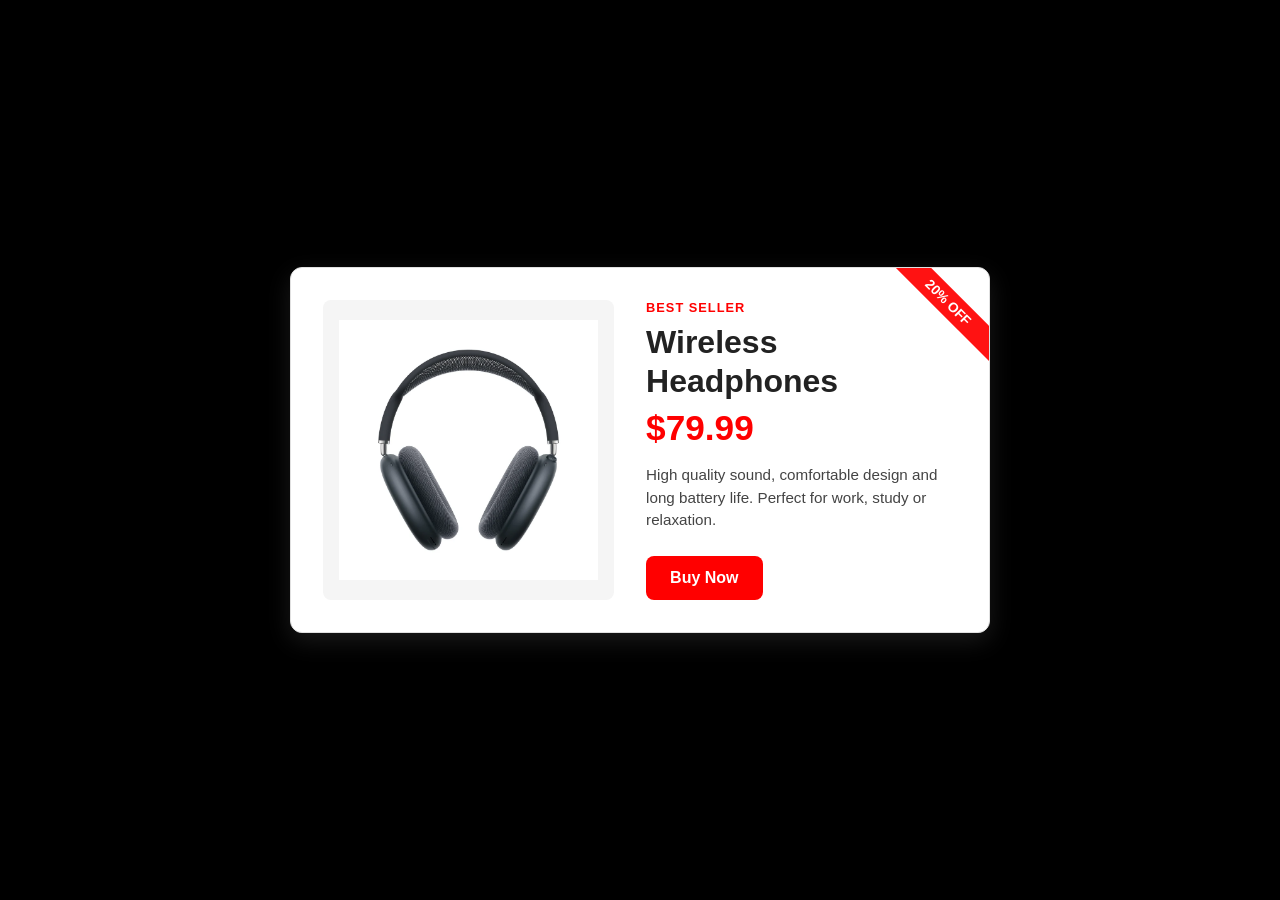
<file: index.html>
<!DOCTYPE html>
<html lang="en">
<head>
    <meta charset="UTF-8">
    <meta name="viewport" content="width=device-width, initial-scale=1.0">
    <title>Product Card</title>
    <link rel="stylesheet" href="styles.css">
</head>
<body>

    <div class="card">

        <div class="image-container">
            <img src="AirPods_Max_de_color_Negro.png" alt="Wireless Headphones">
        </div>

        <div class="content">
            <span class="badge">BEST SELLER</span>
            <h1 class="title">Wireless Headphones</h1>
            <p class="price">$79.99</p>
            <p class="description">
                High quality sound, comfortable design and long battery life.
                Perfect for work, study or relaxation.
            </p>
            <button class="btn">Buy Now</button>
        </div>

    </div>

</body>
</html>
</file>
<file: styles.css>
/* =============================================
   Reset and Base Font
   ============================================= */
* {
    margin: 0;
    padding: 0;
    box-sizing: border-box;
    font-family: 'Segoe UI', Tahoma, Geneva, Verdana, sans-serif;
}

/* =============================================
   Body — centra la card en todas las pantallas
   ============================================= */
body {
    background-color: #000000;
    display: flex;
    justify-content: center;
    align-items: center;
    min-height: 100vh;
    padding: 15px;
}

/* =============================================
   1. CARD CONTAINER
   ============================================= */
.card {
    background-color: #ffffff;
    width: 100%;
    max-width: 650px;
    border: 1px solid #e0e0e0;
    border-radius: 12px;
    box-shadow: 0 8px 24px rgba(255, 255, 255, 0.1);
    display: flex;
    flex-direction: row;        /* lado a lado en desktop/tablet */
    padding: 1.5rem;
    gap: 1.5rem;
    position: relative;
    overflow: hidden;
}

/* =============================================
   2. PSEUDO-ELEMENT — cinta de descuento
   ============================================= */
.card::after {
    content: "20% OFF";
    position: absolute;
    top: 22px;
    right: -36px;
    background-color: #ff1212;
    color: #ffffff;
    font-size: 0.85rem;
    font-weight: bold;
    padding: 5px 48px;
    transform: rotate(45deg);
    white-space: nowrap;        /* evita que el texto haga wrap */
    pointer-events: none;
}

/* =============================================
   3. IMAGE SECTION
   ============================================= */
.image-container {
    flex: 1;
    min-width: 0;               /* impide overflow en flex */
    background-color: #f5f5f5;
    border-radius: 8px;
    display: flex;
    align-items: center;
    justify-content: center;
    padding: 1rem;
}

.image-container img {
    width: 100%;
    height: auto;
    max-height: 220px;          /* evita que la imagen sea enorme en desktop */
    object-fit: contain;
    display: block;
}

/* =============================================
   4. CONTENT SECTION
   ============================================= */
.content {
    flex: 1.2;
    min-width: 0;               /* impide overflow en flex */
    display: flex;
    flex-direction: column;
    justify-content: center;
}

.badge {
    color: #ff0000;
    font-size: 0.8rem;
    font-weight: bold;
    letter-spacing: 1px;
    margin-bottom: 0.5rem;
}

.title {
    font-size: 1.8rem;
    color: #222222;
    margin-bottom: 0.5rem;
    line-height: 1.2;
}

.price {
    color: #ff0000;
    font-size: 2rem;
    font-weight: bold;
    margin-bottom: 1rem;
}

.description {
    color: #444444;
    font-size: 0.95rem;
    line-height: 1.5;
    margin-bottom: 1.5rem;
}


.btn {
    background-color: #ff0000;
    color: #ffffff;
    border: none;
    padding: 0.8rem 1.5rem;
    font-size: 1rem;
    font-weight: bold;
    border-radius: 8px;
    cursor: pointer;
    align-self: flex-start;
    display: inline-flex;
    align-items: center;
    gap: 8px;
    transition: background 0.3s;
}

.btn:hover {
    background-color: #ffd000;
}


@media (max-width: 600px) {
    body {
        padding: 12px;         
        align-items: flex-start; 
        padding-top: 24px;
        padding-bottom: 24px;
    }
/*img bootn*/
    .card {
        flex-direction: column; 
        padding: 1.2rem;
        gap: 1rem;
    }

    /* La cinta se reajusta */
    .card::after {
        top: 16px;
        right: -38px;
        font-size: 0.75rem;
        padding: 4px 48px;
    }

    .image-container {
        width: 100%;
    }

    .image-container img {
        max-height: 200px;
    }

    .title {
        font-size: 1.4rem;
    }

    .price {
        font-size: 1.7rem;
    }

    .btn {
        align-self: stretch;    /* botón full-width en móvil */
        justify-content: center;
    }
}

/*mac 1200px*/
@media (min-width: 1280px) {
    .card {
        max-width: 700px;
        padding: 2rem;
        gap: 2rem;
    }

    .image-container img {
        max-height: 260px;
    }

    .title {
        font-size: 2rem;
    }

    .price {
        font-size: 2.2rem;
    }
}
</file>
